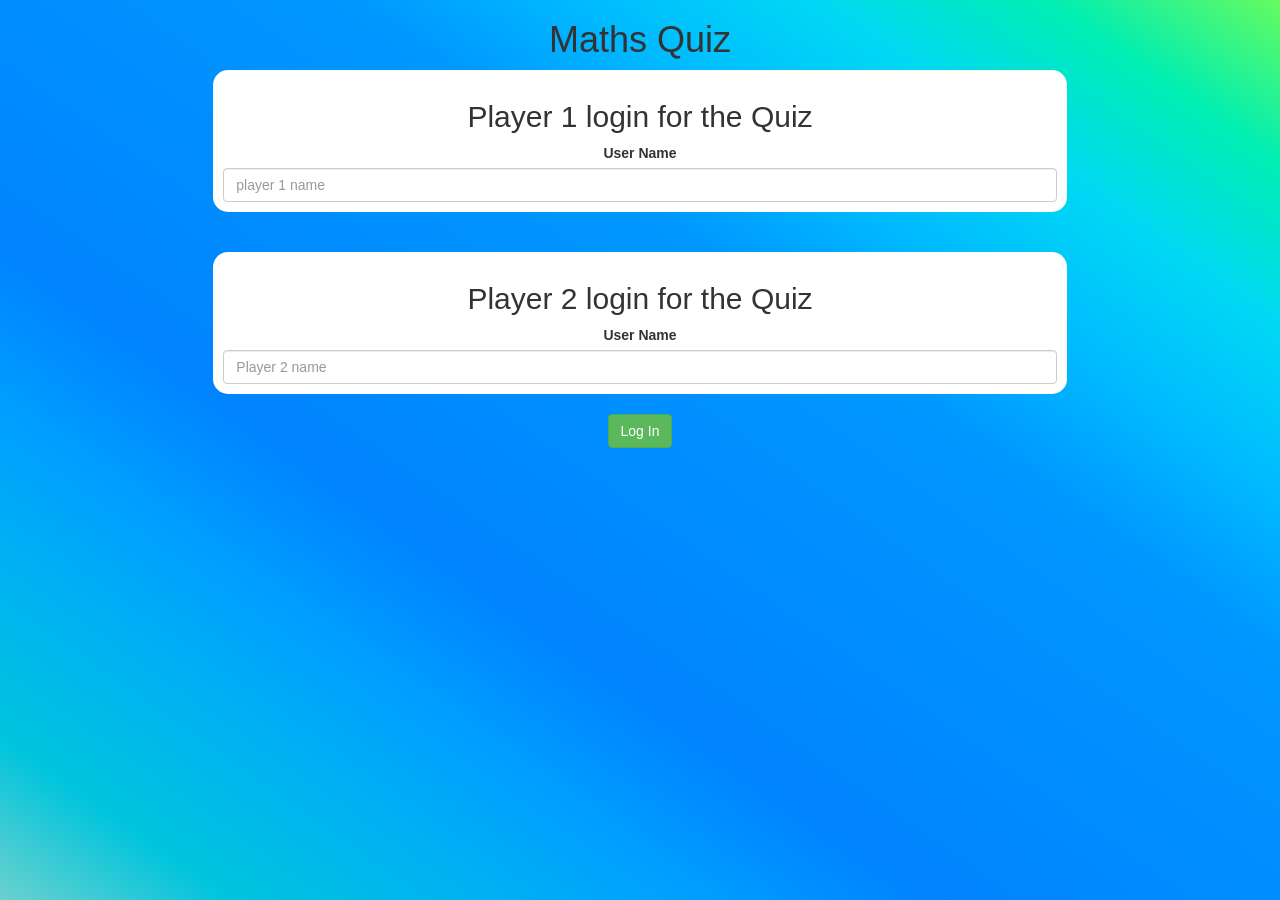
<file: index.html>
<html>
    <head>
        <title>Maths Quiz</title>
        <link rel="preconnect" href="https://fonts.gstatic.com">
<link href="https://fonts.googleapis.com/css2?family=Crimson+Text:ital,wght@1,700&display=swap" rel="stylesheet">

<meta name="viewport" content="width=device-width, initial-scale=1">
<link rel="stylesheet" href="https://maxcdn.bootstrapcdn.com/bootstrap/3.4.0/css/bootstrap.min.css">
<script src="https://ajax.googleapis.com/ajax/libs/jquery/3.4.1/jquery.min.js"></script>
<script src="https://maxcdn.bootstrapcdn.com/bootstrap/3.4.0/js/bootstrap.min.js"></script>

<link rel="stylesheet" type="text/css" href="style.css">
<script src="login.js"></script>
    </head>
    
<body>
    <center>
        <h1>Maths Quiz</h1>

        <div class="login_div1 col-lg-8 col-md-8 col-sm-8 col-xs-11">
            <h2>Player 1 login for the Quiz</h2>
            <label>User Name</label>
            <input type="text" id="player1_name" class="form-control" placeholder="player 1 name">   
        </div>
        <br>
        <br>
        <div class="login_div2 col-lg-8 col-md-8 col-sm-8 col-xs-11">
            <h2>Player 2 login for the Quiz</h2>
            <label>User Name</label>
            <input type="text" class="form-control" id="player2_name" placeholder="Player 2 name">
        </div>
        <br>
        <button class="btn btn-success" onclick="mylogin()">Log In</button>
        

    </center>
    
</body>
</html>
</file>
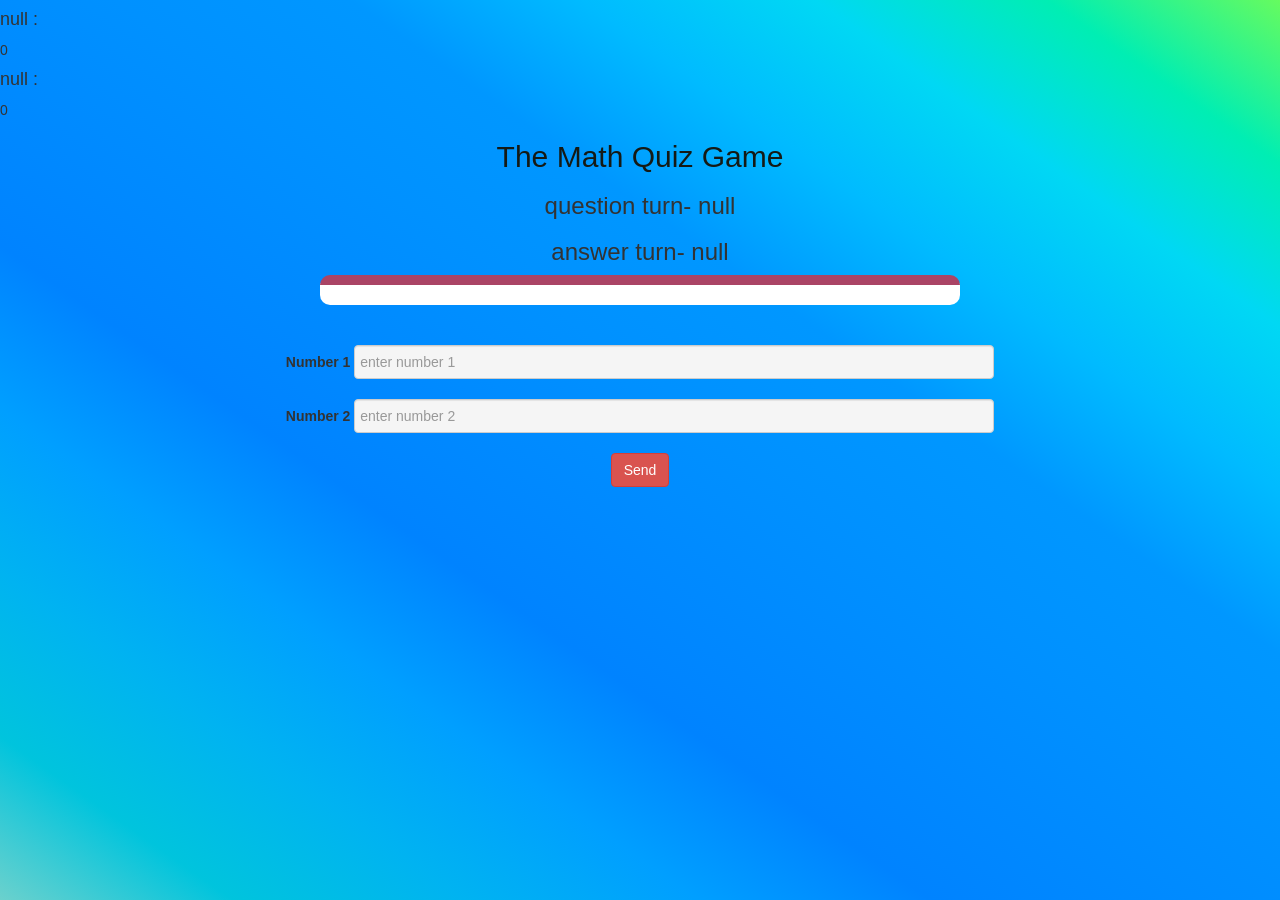
<file: quiz_page.html>
<html>
    <head>
        <title>The Math Quiz Game</title>
        <meta name="viewport" content="width=device-width, initial-scale=1">
<link rel="stylesheet" href="https://maxcdn.bootstrapcdn.com/bootstrap/3.4.0/css/bootstrap.min.css">
<script src="https://ajax.googleapis.com/ajax/libs/jquery/3.4.1/jquery.min.js"></script>
<script src="https://maxcdn.bootstrapcdn.com/bootstrap/3.4.0/js/bootstrap.min.js"></script>

<link rel="stylesheet" type="text/css" href="quiz.css">
    </head>
    <body>
        <h4 id="p1name"></h4> <span id="p1score"></span>
        <h4 id="p2name"></h4> <span id="p2score"></span>
        <center>
            <h2 style="color: rgb(21, 26, 21);">The Math Quiz Game</h2>
            <h3 id="q_turn"></h3> 
		<h3 id="a_turn"></h3>
		<div id="output" class="col-lg-6"></div>     
		<br>
        <br>

        <label>Number 1 </label>
        <input type="text" class="form-control" id="numberinput1" placeholder="enter number 1">
        <br>
        <br>
        <label>Number 2 </label>
        <input type="text" class="form-control" id="numberinput2" placeholder="enter number 2">
<br>
<br>
<button class="btn btn-danger" onclick="send()">Send</button>

        
	</center>
</div>
<script src="game.js"></script>
    </body>
</html>
</file>
<file: style.css>
body
{
	background-image: linear-gradient(to right top, #6bd1cd, #00c4dd, #00b3f1, #009fff, #0083ff, #008aff, #0091ff, #0097ff, #00bbff, #00d8f4, #00eeb3, #66fb5f);
}

	.login_div1 , .login_div2
	{
		background: white;
		padding: 10px;
		float: none;
		border-radius: 15px;
	}
</file>
<file: quiz.css>
body
{
	background-image: linear-gradient(to right top, #6bd1cd, #00c4dd, #00b3f1, #009fff, #0083ff, #008aff, #0091ff, #0097ff, #00bbff, #00d8f4, #00eeb3, #66fb5f);
}

#output
{
background: white;
border-radius: 10px;
border-top: 10px solid #AA4465;
padding: 10px;
float: none;
text-align: left;
}

#numberinput1,#numberinput2 {
    display: inline-block;
    width: 50%;
    background-color:whitesmoke;
    padding: 5px;
    
}
</file>
